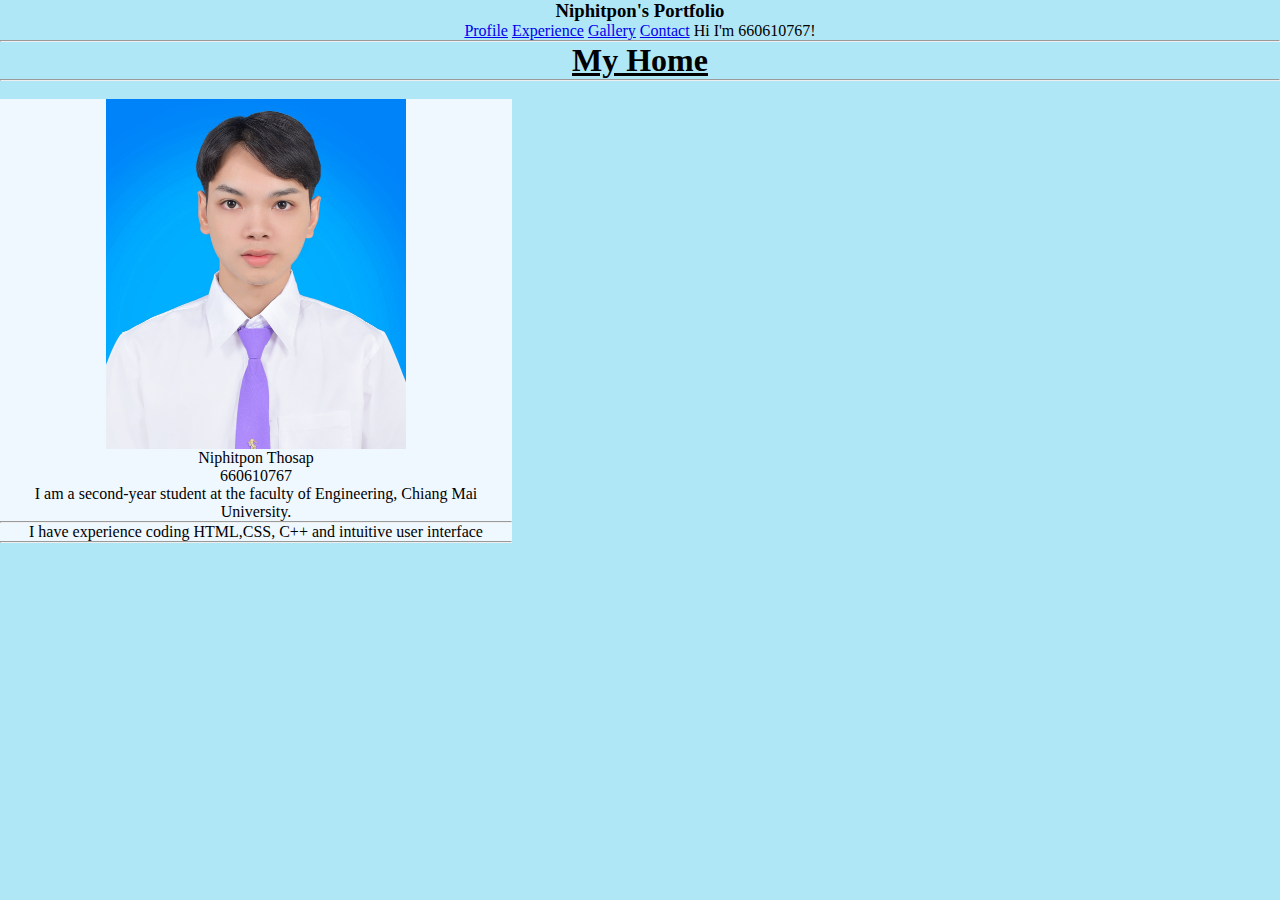
<file: index.html>
<!DOCTYPE html>
<html lang="en">
  <head>
    <meta charset="UTF-8" />
    <meta name="viewport" content="width=device-width, initial-scale=1.0" />
    <title>My Portfolio</title>
    <link
      href="https://cdn.jsdelivr.net/npm/bootstrap@5.3.0/dist/css/bootstrap.min.css"
      rel="stylesheet"
      integrity="sha384-9ndCyUaIbzAi2FUVXJi0CjmCapSmO7SnpJef0486qhLnuZ2cdeRhO02iuK6FUUVM"
      crossorigin="anonymous"
    />
    <link rel="stylesheet" href="css/style.css">
  </head>

  <body>

    <!-- <br/>
    <h1 class="center">Niphitpon's Portfolio</h1><br/>
    <div class="nav"> 
    |<a href="index.html" > HOME</a>      
    |<a href="Experience.html"> EXPERIENCE</a>
    |<a href="gallery.html"> GALLERY</a>      
    |<a href="Contact.html"> CONTACT</a>
    </div> -->

    <div class="d-flex align-items-center border bg-primary p-2 gap-3 px-4 text-white">
      <h3>Niphitpon's Portfolio</h3>
      <a href="index.html" class="text-white d-none d-sm-block" >Profile</a>
      <a href="experience.html" class="text-white d-none d-sm-block">Experience</a>
      <a href="gallery.html" class="text-white d-none d-sm-block">Gallery</a>
      <a href="contact.html" class="text-white d-none d-sm-block me-auto">Contact</a>

      <span class="d-none d-md-block " >Hi I'm 660610767!</span>
      <!-- <button class="btn btn-light d-none d-sm-block">My email</button>
      <button class="btn btn-light d-sm-none ms-auto">XXX</button> -->
    </div>


    <hr>
    <h1><u>My Home</u></h1>
    <hr>

  </div>
  <br/>

  <div class="border p-3 rounded-4  d-flex align-items-center border bg-primary p-2 gap-3 px-4 text-white mx-auto" style="max-width: 32rem; background-color: aliceblue;" >
    <div class="d-flex gap-2 align-items-center" >
      <img width="300px" width="72px" src="./photo/alsoMe.PNG" width="300px" height="350px"  /> 
    </div>
    <div class="flex-column">
      <div>
        <div class="fw-bold">Niphitpon Thosap <br> 660610767</div>

    </div>
  
    
    <div class="">I am a second-year student at the faculty of Engineering, Chiang Mai University.</div>
    
    <hr>

    <div class="d-flex">
      <div class="">I have experience coding HTML,CSS, C++ and intuitive user interface</div> <hr>
    
    </div>
  
  </div>

  <!-- <div >
    <img width="350px" width="300px" src="./photo/alsoMe.PNG" 
    style="margin-left:auto;display: block;margin-right: auto;"/>
    <br/>
    <h2>Niphitpon Thosap </h2>
    
    You can call me Kai-dtom | My student ID is 660610767 <br>
    
    I am a second-year student at the faculty of Engineering, Chiang Mai University <br>
    
    I have experience coding HTML,CSS and C++ <br> I can design intuitive user interface
    > 
  </div> -->
     

  </body>
</html>
</file>
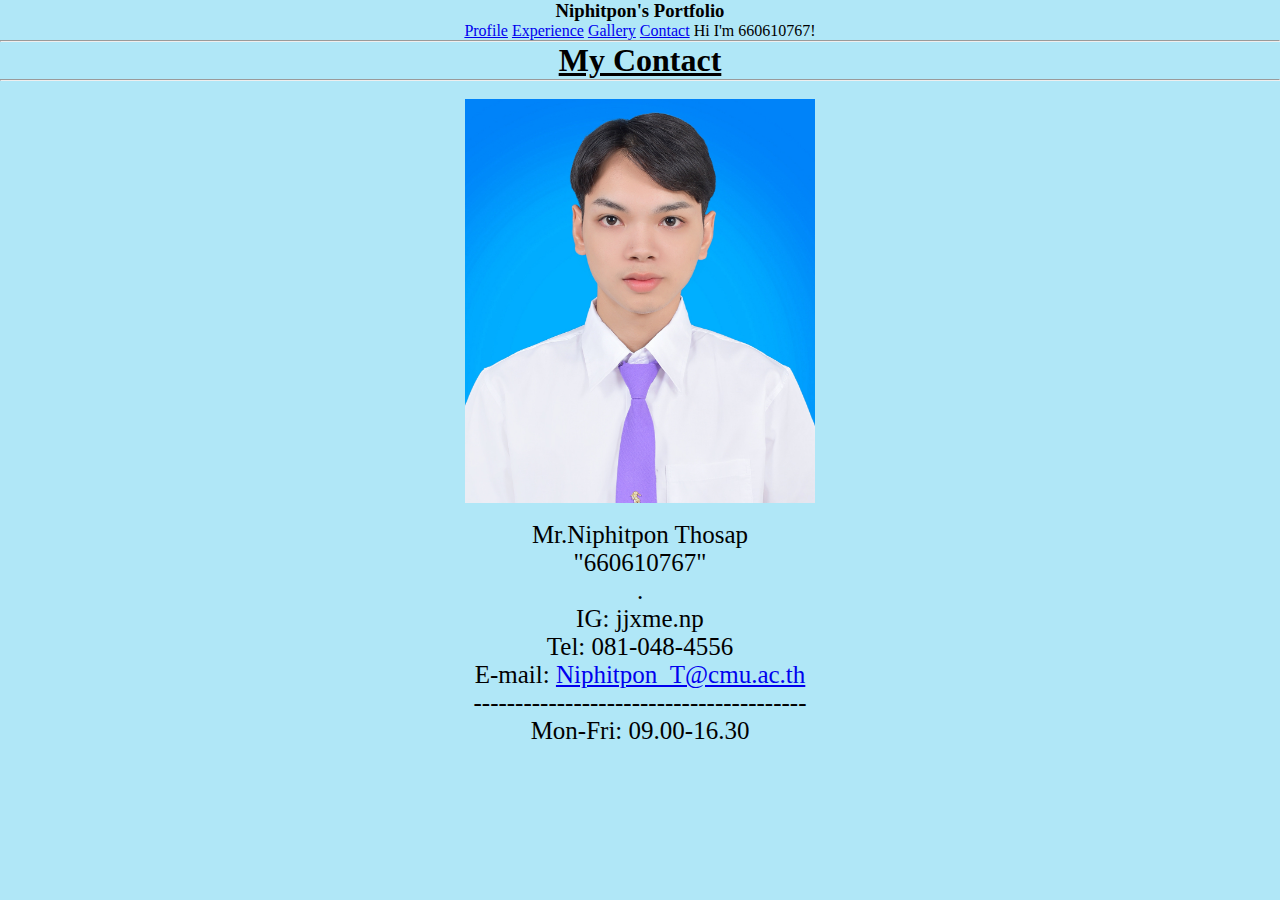
<file: contact.html>
<!DOCTYPE html>
<html lang="en">
<head>
    <meta charset="UTF-8">
    <meta name="viewport" content="width=device-width, initial-scale=1.0">
    <title>Contact</title>
    <link
    href="https://cdn.jsdelivr.net/npm/bootstrap@5.3.0/dist/css/bootstrap.min.css"
    rel="stylesheet"
    integrity="sha384-9ndCyUaIbzAi2FUVXJi0CjmCapSmO7SnpJef0486qhLnuZ2cdeRhO02iuK6FUUVM"
    crossorigin="anonymous" />
    <link rel="stylesheet" href="css/style.css">

</head>
<body>

    <div class="d-flex align-items-center border bg-primary p-2 gap-3 px-4 text-white">
        <h3>Niphitpon's Portfolio</h3>
        <a href="index.html" class="text-white d-none d-sm-block" >Profile</a>
        <a href="experience.html" class="text-white d-none d-sm-block ">Experience</a>
        <a href="gallery.html" class="text-white d-none d-sm-block">Gallery</a>
        <a href="contact.html" class="text-white d-none d-sm-block me-auto">Contact</a>

        <span class="d-none d-md-block ">Hi I'm 660610767!</span>
        <!-- <button class="btn btn-light d-none d-sm-block">My email</button>
        <button class="btn btn-light d-sm-none ms-auto">XXX</button> -->
    </div>
    
    <hr>

    <h1><u>My Contact</u></h1> 
    
    <hr> <br>

    <img src="./photo/alsoMe.PNG" alt="เอ้า ภาพหาย!" width="350px" />

    <br>

    <div class="frame fw-bold">  
        <p style="text-align: center; font-size: 25px;">
            Mr.Niphitpon Thosap <br>
            "660610767" <br>
            .<br>
            IG: jjxme.np <br/>
            Tel: 081-048-4556 <br/>
            E-mail: <a href="mailto:Niphitpon_T@cmu.ac.th">Niphitpon_T@cmu.ac.th</a> <br/>
            ----------------------------------------<br>
            Mon-Fri: 09.00-16.30
        </p>
    </div>
</body>
</html>
</file>
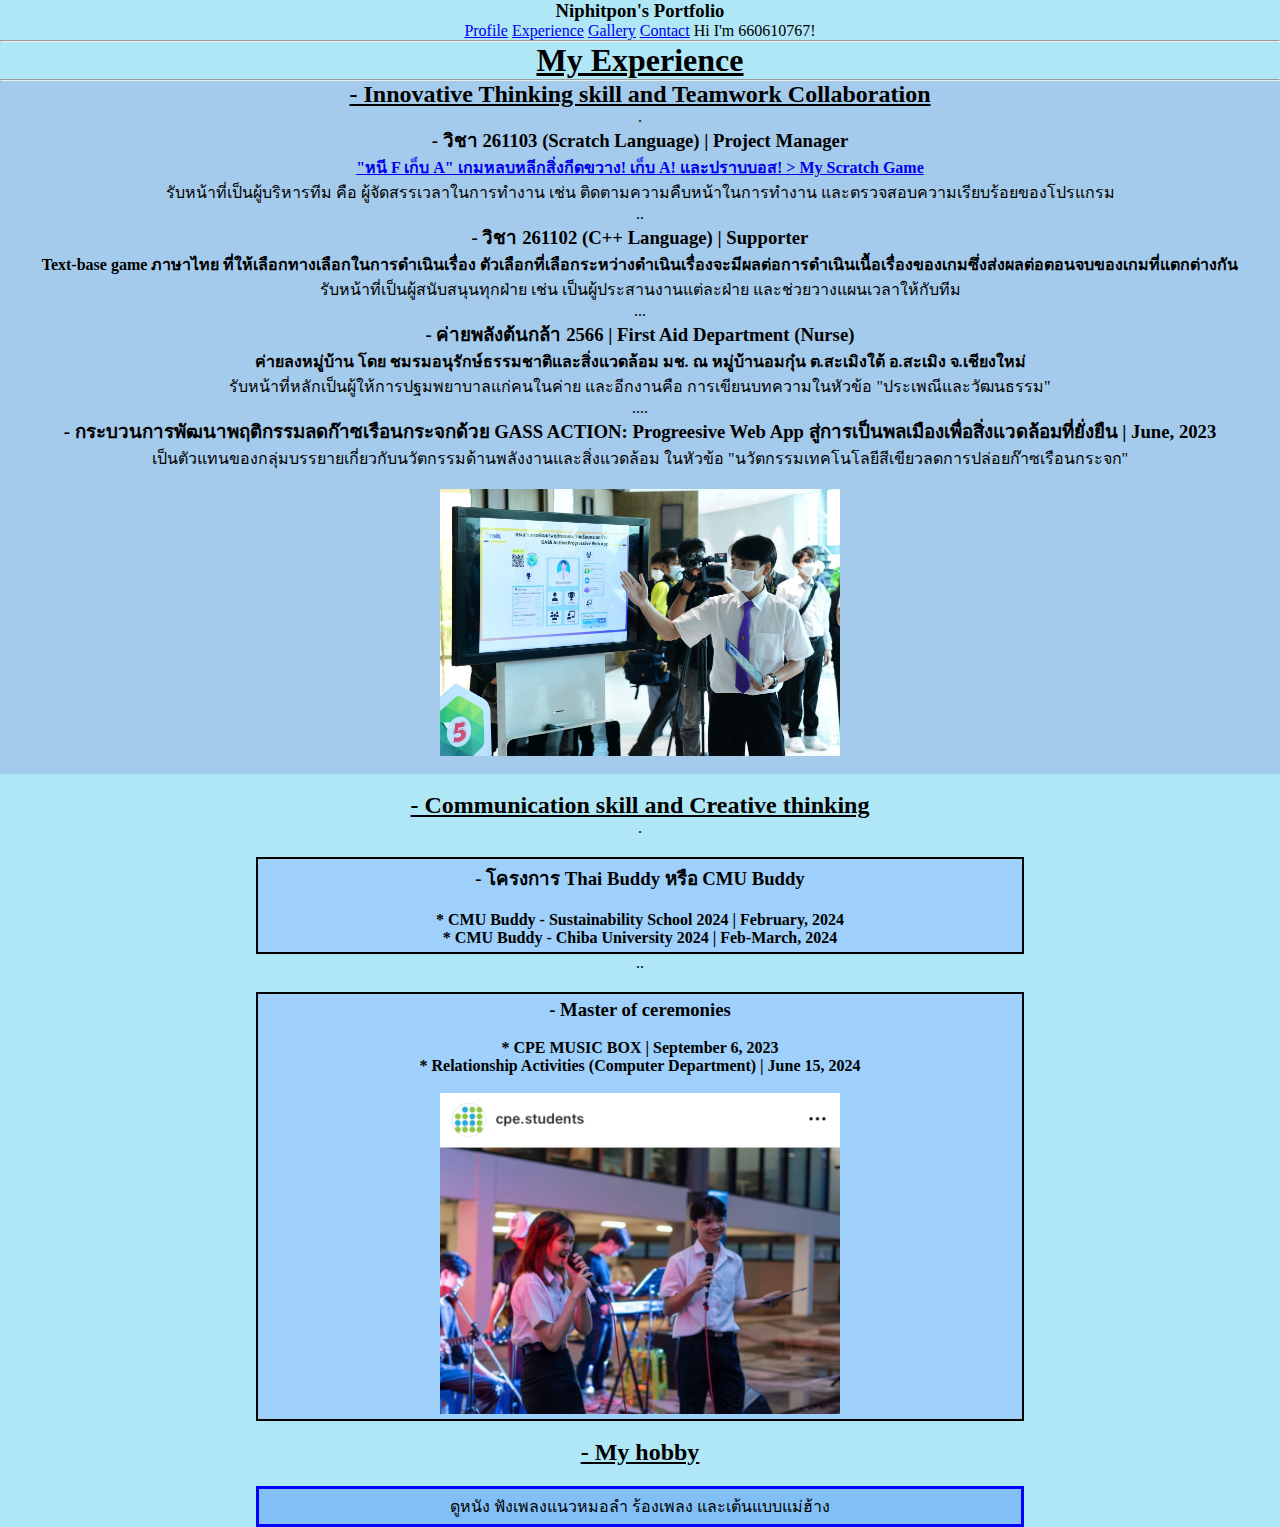
<file: experience.html>
<!DOCTYPE html>
<html lang="en">
<head>
    <meta charset="UTF-8">
    <meta name="viewport" content="width=device-width, initial-scale=1.0">
    <title>Experience</title>
    <link
    href="https://cdn.jsdelivr.net/npm/bootstrap@5.3.0/dist/css/bootstrap.min.css"
    rel="stylesheet"
    integrity="sha384-9ndCyUaIbzAi2FUVXJi0CjmCapSmO7SnpJef0486qhLnuZ2cdeRhO02iuK6FUUVM"
    crossorigin="anonymous"
  />
    <link rel="stylesheet" href="css/style.css">


</head>
<body>
    <!-- <br/>
    <h1 class="center">Niphitpon's Portfolio</h1><br/>
    <div class="nav"> 
    |<a href="index.html" > HOME</a>      
    |<a href="Experience.html"> EXPERIENCE</a>
    |<a href="gallery.html"> GALLERY</a>      
    |<a href="Contact.html"> CONTACT</a>
    </div> -->

    <div class="d-flex align-items-center border bg-primary p-2 gap-3 px-4 text-white">
        <h3>Niphitpon's Portfolio</h3>
        <a href="index.html" class="text-white d-none d-sm-block" >Profile</a>
        <a href="experience.html" class="text-white d-none d-sm-block ">Experience</a>
        <a href="gallery.html" class="text-white d-none d-sm-block">Gallery</a>
        <a href="contact.html" class="text-white d-none d-sm-block me-auto">Contact</a>

        <span class="d-none d-md-block ">Hi I'm 660610767!</span>
        <!-- <button class="btn btn-light d-none d-sm-block">My email</button>
        <button class="btn btn-light d-sm-none ms-auto">XXX</button> -->
      </div>

    
        <hr>
        <h1 style="text-align: center;"><u>My Experience</u></h1>
        <hr>
        
        <div class="border border-1 m-5 p-2 " style="background-color: rgb(165, 203, 236);  ">
        <h2 style="text-decoration: underline;">- Innovative Thinking skill and Teamwork Collaboration</h2>
        <p>.</p>
        <h3>- วิชา 261103 (Scratch Language) | Project Manager</h3>
        <h4>
            <a href="https://scratch.mit.edu/projects/892604530" alt="เอ้า ภาพหาย!">"หนี F เก็บ A" เกมหลบหลีกสิ่งกีดขวาง! เก็บ A! และปราบบอส! > My Scratch Game</a>
        </h4>
        <p>รับหน้าที่เป็นผู้บริหารทีม คือ ผู้จัดสรรเวลาในการทำงาน เช่น ติดตามความคืบหน้าในการทำงาน และตรวจสอบความเรียบร้อยของโปรแกรม</p>
        <p>..</p>

        <h3>- วิชา 261102 (C++ Language) | Supporter</h3>
        <h4>Text-base game ภาษาไทย ที่ให้เลือกทางเลือกในการดำเนินเรื่อง ตัวเลือกที่เลือกระหว่างดำเนินเรื่องจะมีผลต่อการดำเนินเนื้อเรื่องของเกมซึ่งส่งผลต่อตอนจบของเกมที่แตกต่างกัน</h4>
        <p>รับหน้าที่เป็นผู้สนับสนุนทุกฝ่าย เช่น เป็นผู้ประสานงานแต่ละฝ่าย และช่วยวางแผนเวลาให้กับทีม</p>
        <p>...</p>

        <h3>- ค่ายพลังต้นกล้า 2566 | First Aid Department (Nurse)</h3>
        <h4>ค่ายลงหมู่บ้าน โดย ชมรมอนุรักษ์ธรรมชาติและสิ่งแวดล้อม มช. ณ หมู่บ้านอมกุ๋น ต.สะเมิงใต้ อ.สะเมิง จ.เชียงใหม่</h4>
        <p>รับหน้าที่หลักเป็นผู้ให้การปฐมพยาบาลแก่คนในค่าย และอีกงานคือ การเขียนบทความในหัวข้อ "ประเพณีและวัฒนธรรม"</p>
        <p>....</p>

        <div>
            <h3>- กระบวนการพัฒนาพฤติกรรมลดก๊าซเรือนกระจกด้วย GASS ACTION: Progreesive Web App สู่การเป็นพลเมืองเพื่อสิ่งแวดล้อมที่ยั่งยืน | June, 2023</h3>
            <p>เป็นตัวแทนของกลุ่มบรรยายเกี่ยวกับนวัตกรรมด้านพลังงานและสิ่งแวดล้อม ในหัวข้อ "นวัตกรรมเทคโนโลยีสีเขียวลดการปล่อยก๊าซเรือนกระจก"</p>
        </div>

        <br/>
        <img width="400px" src="./photo/experience01.PNG" alt="เอ้า ภาพหาย!" />
        <br/>
    </div>

    </divtex> <br>
        
        <h2><u>- Communication skill and Creative thinking</h2></u>
        <p>.</p> <div class="box3"> 
        <h3>- โครงการ Thai Buddy หรือ CMU Buddy</h3>  <br>
        <h4>* CMU Buddy - Sustainability School 2024 | February, 2024</h4>
        <h4>* CMU Buddy - Chiba University 2024 | Feb-March, 2024</h4>
        </div>

        <p>..</p>
        <div class="box3">
        <h3>- Master of ceremonies</h3> <br>
        <h4>* CPE MUSIC BOX | September 6, 2023</h4>
        <h4>* Relationship Activities (Computer Department) | June 15, 2024</h4>
        <br/>
        <img width="400px" src="./photo/CPE Music box.PNG" alt="เอ้า ภาพหาย!"/> </div>
    </div> <br>

    <h2><u>- My hobby</h2></u>
    <div class="box4"> ดูหนัง ฟังเพลงแนวหมอลำ ร้องเพลง และเต้นแบบแม่ฮ้าง </div>
    

</body>
</html>
</file>
<file: css/style.css>
*{ 
    margin: 0;
    padding: 0;
    box-sizing: border-box;
}
head{ 
    background-color: aquamarine;

}

nav{
    display: flex;
    justify-content: space-between;
    text-decoration: none;
    border: 10px;
}

body {
    text-align: center;
    background-color: rgb(176, 231, 247);
}
.content {
    display: inline-block;
    text-align: left;
    max-width: 800px;
    margin: auto;
}
img {
    display: block;
    margin-left: auto;
    margin-right: auto;
}

.nav {
    text-align: center;
    margin-bottom: 20px;
}
.nav a {
    margin: 0 10px;
}


frame {
    font-size: 25px;
    background-color: #fce4ec; /* สีพาสเทลชมพู */
    padding: 20px;
    border-radius: 10px; /* มุมโค้งมน */
    display: inline-block;
    border: 2px solid #f8bbd0; /* กรอบสีชมพูอ่อน */
    text-align: left;
    margin: 0 auto; /* จัดกึ่งกลาง */
}
.box1 {
    padding-top: 5px;
    padding-bottom: 5px;
    border:  2px solid;
    margin-top: 20px;
    margin-right: 20%;
    margin-left: 20%;
    padding-left: 20px;
    padding-right: 20px;
    background-color: hsl(186, 97%, 76%);
  }

  .box2 {
    padding-top: 5px;
    padding-bottom: 5px;
    border: 2px solid;
    margin-top: 20px;
    margin-right: 20%;
    margin-left: 20%;
    padding-left: 20px;
    padding-right: 20px;
    background-color: rgb(174, 209, 239);
  }

  .box3 {
    padding-top: 5px;
    padding-bottom: 5px;
    border: 2px solid;
    margin-top: 20px;
    margin-right: 20%;
    margin-left: 20%;
    padding-left: 20px;
    padding-right: 20px;
    background-color: rgb(158, 208, 251);
  }
  .box4 {
    padding-top: 5px;
    padding-bottom: 5px;
    border: blue solid;
    margin-top: 20px;
    margin-right: 20%;
    margin-left: 20%;
    padding-left: 20px;
    padding-right: 20px;
    background-color: rgb(129, 191, 245);
  }
</file>
